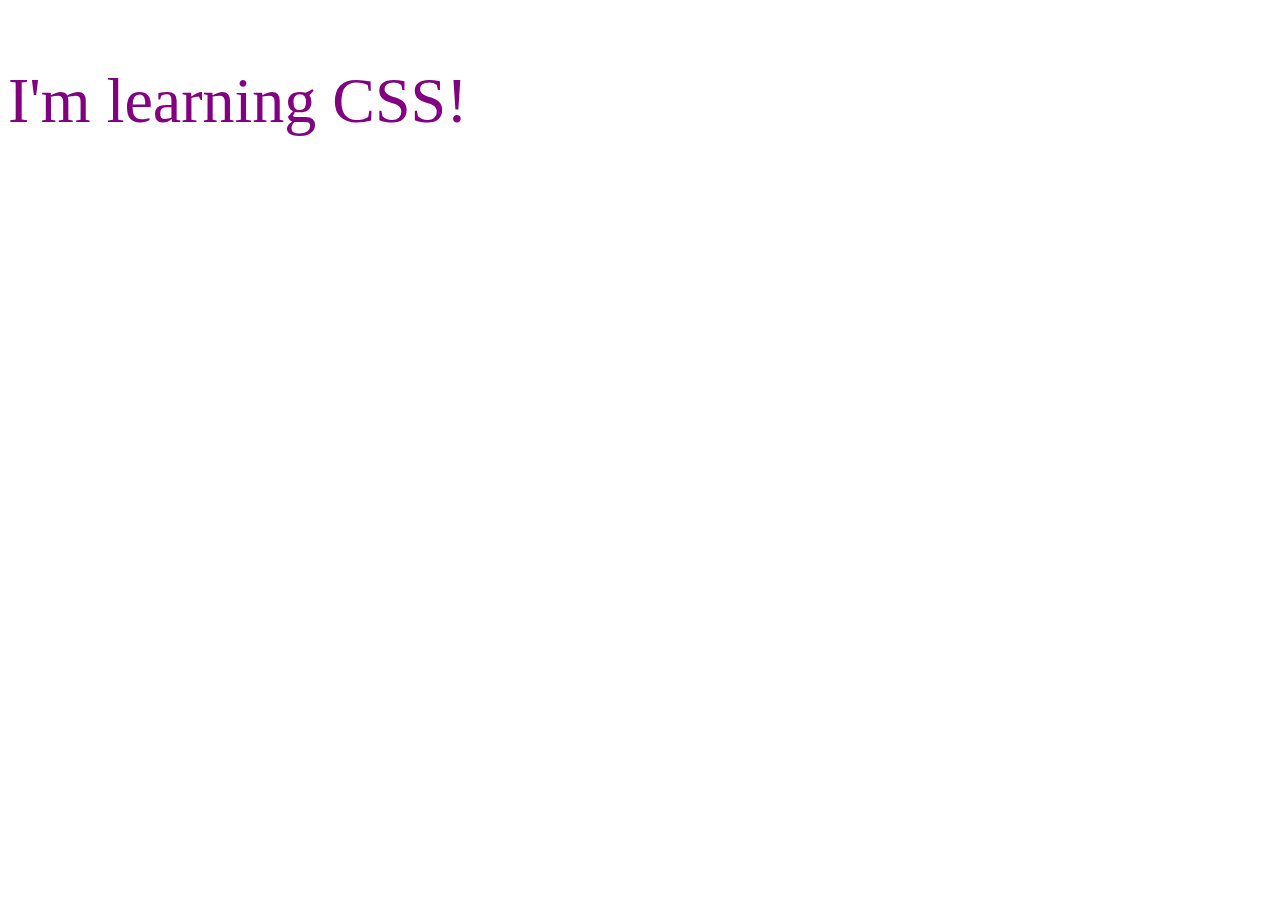
<file: First/index.html>
<!DOCTYPE html>
<html lang="en">
<head>
    <meta charset="UTF-8">
    <meta name="viewport" content="width=device-width, initial-scale=1.0">
    <title>Document</title>
    <link rel="stylesheet" href="css/style.css" type="text/css">
    
</head>

<body>
    <p>I'm learning CSS!</p>
</body>
</html>
</file>
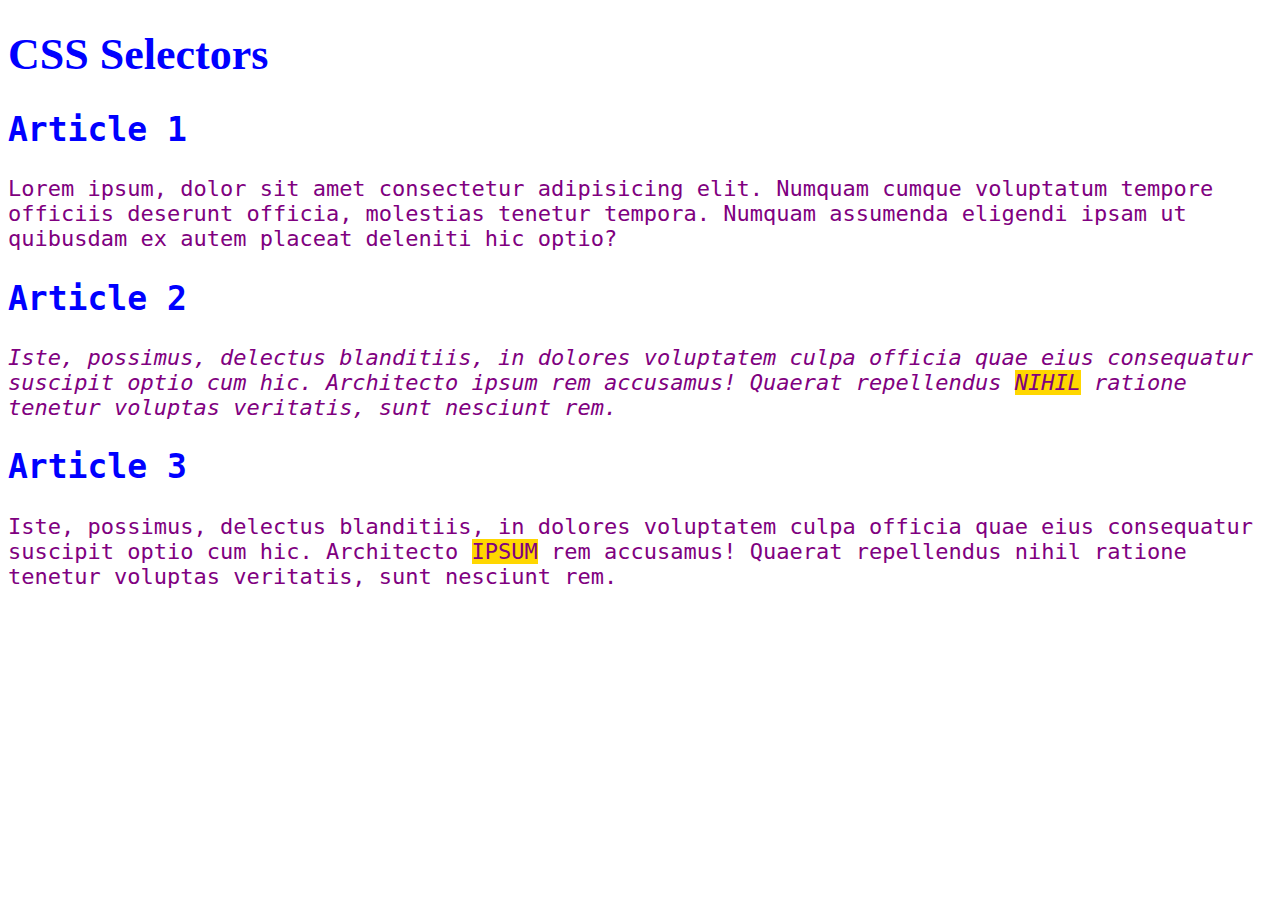
<file: Second/index.html>
<!DOCTYPE html>
<html lang="en">

<head>
    <meta charset="UTF-8">
    <meta http-equiv="X-UA-Compatible" content="IE=edge">
    <meta name="viewport" content="width=device-width, initial-scale=1.0">
    <title>CSS Selectors</title>
    <link rel="stylesheet" href="css/style.css">
</head>

<body>
    <header>
        <h1>CSS Selectors</h1>
    </header>
    <main>
        <article>
            <h2>Article 1</h2>
            <p>Lorem ipsum, dolor sit amet consectetur adipisicing elit. Numquam cumque voluptatum tempore officiis
                deserunt
                officia, molestias tenetur tempora. Numquam assumenda eligendi ipsam ut quibusdam ex autem placeat
                deleniti
                hic optio?</p>
        </article>
        <article>
            <h2>Article 2</h2>
            <p id="second" class="gray">Iste, possimus, delectus blanditiis, in dolores voluptatem culpa officia quae
                eius
                consequatur
                suscipit optio
                cum hic. Architecto ipsum rem accusamus! Quaerat repellendus <span class="highlight">nihil</span>
                ratione tenetur voluptas
                veritatis,
                sunt
                nesciunt rem.</p>
        </article>
        <article>
            <h2>Article 3</h2>
            <p class="gray">Iste, possimus, delectus blanditiis, in dolores voluptatem culpa officia quae eius
                consequatur
                suscipit optio
                cum hic. Architecto <span class="highlight">ipsum</span> rem accusamus! Quaerat repellendus nihil
                ratione tenetur voluptas
                veritatis,
                sunt
                nesciunt rem.</p>
        </article>
    </main>
</body>

</html>
</file>
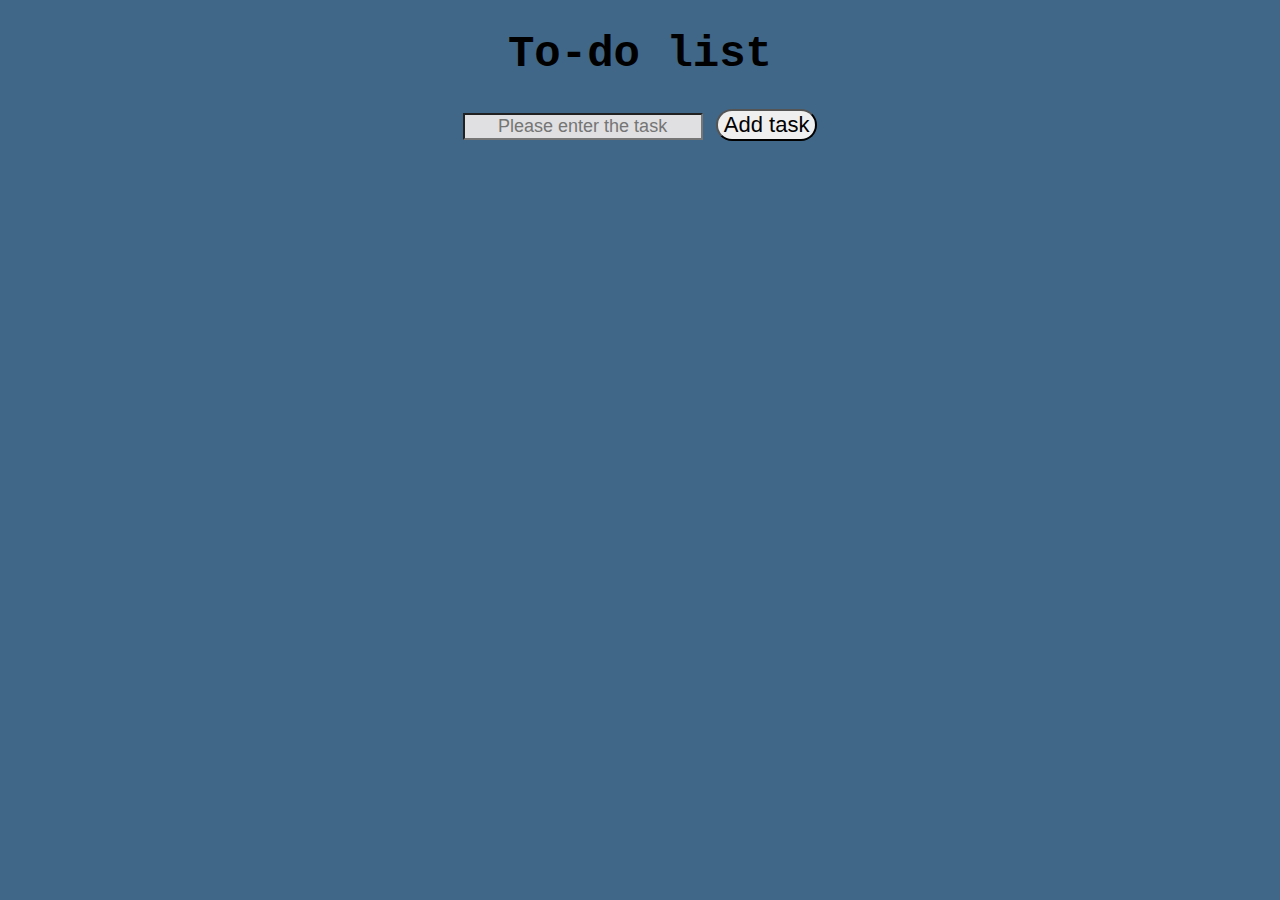
<file: testing/index.html>
<!DOCTYPE html>
<html lang="en">
<head>
    <meta charset="UTF-8">
    <meta name="viewport" content="width=device-width, initial-scale=1.0">
    <title>Task Adder</title>
    <link rel="stylesheet" href="style.css">
</head>
<body>
    <h1>To-do list</h1>
    <input id="taskinput" type="text" placeholder="Please enter the task">
    <button id="adtaskbtn">Add task</button>
    <ul id="tasklist">

    </ul>
    <script src="script.js"></script>
</body>
</html>
</file>
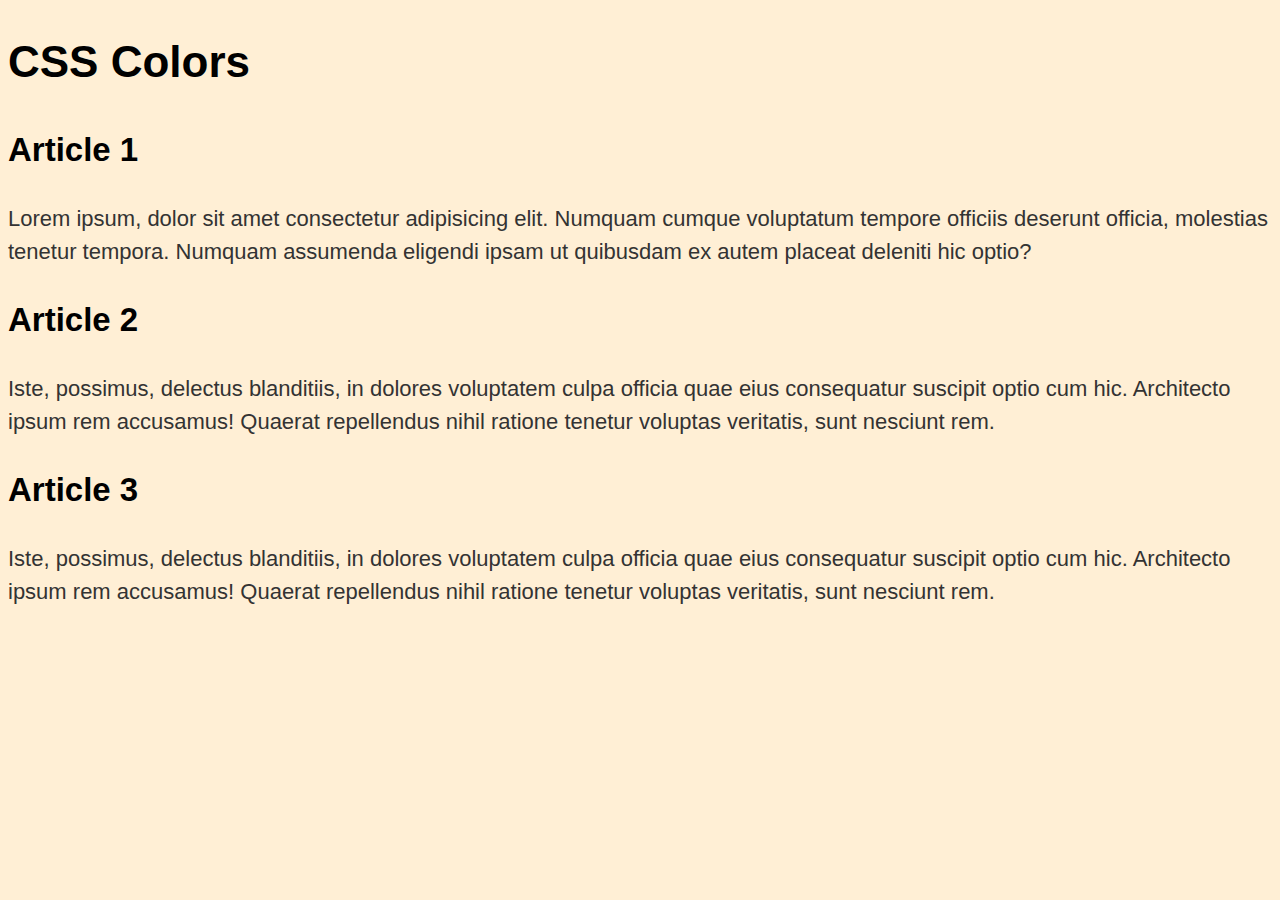
<file: Css/03_lession_color/index.html>
<!DOCTYPE html>
<html lang="en">

<head>
    <meta charset="UTF-8">
    <meta http-equiv="X-UA-Compatible" content="IE=edge">
    <meta name="viewport" content="width=device-width, initial-scale=1.0">
    <title>Document</title>
    <link rel="stylesheet" href="css/style.css">
</head>

<body>
    <header>
        <h1>CSS Colors</h1>
    </header>
    <main>
        <article>
            <h2>Article 1</h2>
            <p class="one">Lorem ipsum, dolor sit amet consectetur adipisicing elit. Numquam cumque voluptatum tempore
                officiis
                deserunt
                officia, molestias tenetur tempora. Numquam assumenda eligendi ipsam ut quibusdam ex autem placeat
                deleniti
                hic optio?</p>
        </article>
        <article>
            <h2>Article 2</h2>
            <p class="two">Iste, possimus, delectus blanditiis, in dolores voluptatem culpa officia quae
                eius
                consequatur
                suscipit optio
                cum hic. Architecto ipsum rem accusamus! Quaerat repellendus <span>nihil</span> ratione tenetur voluptas
                veritatis,
                sunt
                nesciunt rem.</p>
        </article>
        <article>
            <h2>Article 3</h2>
            <p class="three">Iste, possimus, delectus blanditiis, in dolores voluptatem culpa officia quae eius
                consequatur
                suscipit optio
                cum hic. Architecto <span>ipsum</span> rem accusamus! Quaerat repellendus nihil ratione tenetur voluptas
                veritatis,
                sunt
                nesciunt rem.</p>
        </article>
    </main>
</body>

</html>
</file>
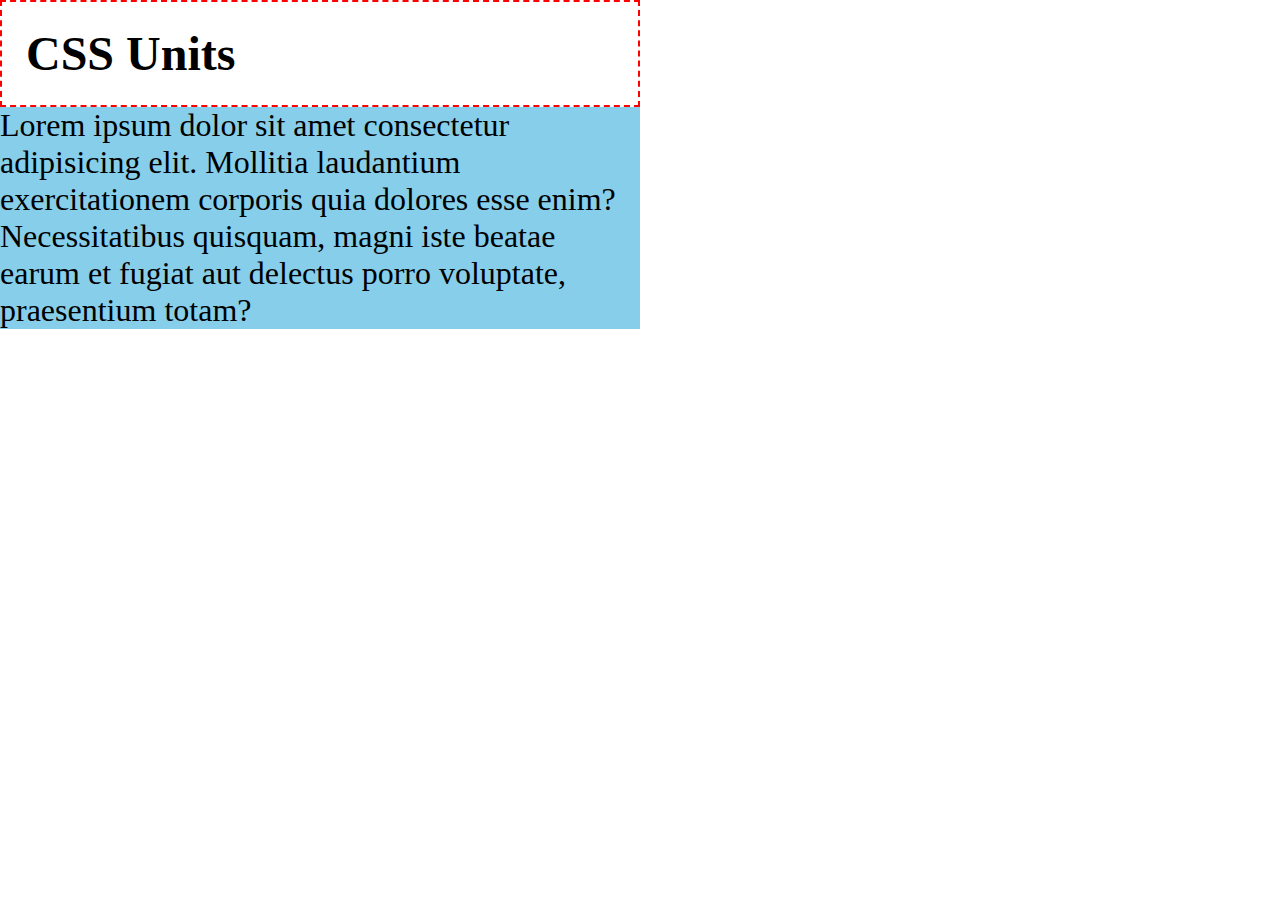
<file: Css/04_lession_units_sizes/index.html>
<!DOCTYPE html>
<html lang="en">

<head>
    <meta charset="UTF-8">
    <meta http-equiv="X-UA-Compatible" content="IE=edge">
    <meta name="viewport" content="width=device-width, initial-scale=1.0">
    <title>Document</title>
    <link rel="stylesheet" href="css/style.css">
</head>

<body>
    <header>
        <h1>CSS Units</h1>
    </header>
    <main>
        <p>Lorem ipsum dolor sit amet consectetur adipisicing elit. Mollitia laudantium exercitationem corporis quia
            dolores esse enim? Necessitatibus quisquam, magni iste beatae earum et fugiat aut delectus porro voluptate,
            praesentium totam?</p>

    </main>
</body>

</html>
</file>
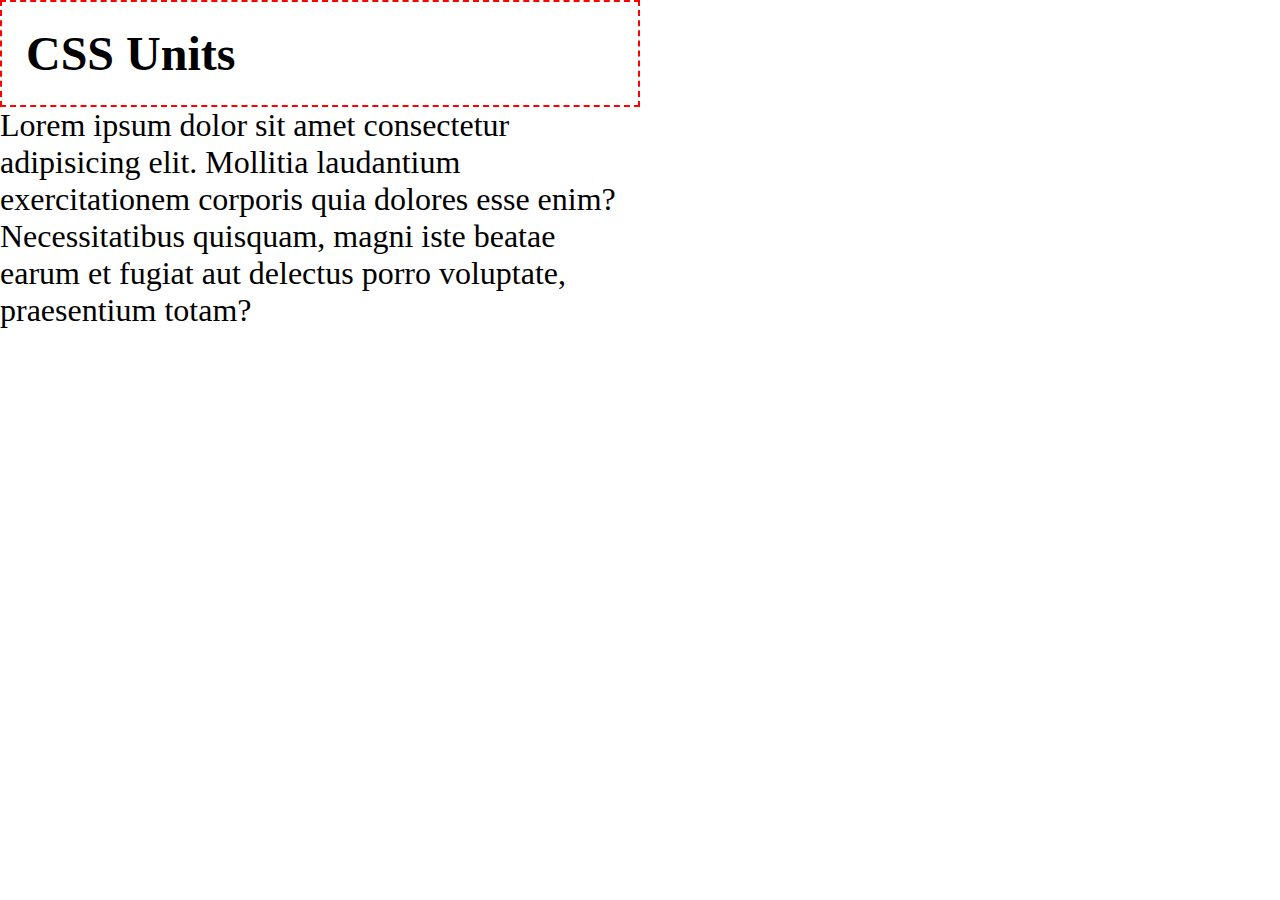
<file: Css/05_lesson_box_model/index.html>
<!DOCTYPE html>
<html lang="en">

<head>
    <meta charset="UTF-8">
    <meta http-equiv="X-UA-Compatible" content="IE=edge">
    <meta name="viewport" content="width=device-width, initial-scale=1.0">
    <title>Document</title>
    <link rel="stylesheet" href="css/style.css">
</head>

<body>
    <header>
        <h1>CSS Units</h1>
    </header>
    <main>
        <p>Lorem ipsum dolor sit amet consectetur adipisicing elit. Mollitia laudantium exercitationem corporis quia
            dolores esse enim? Necessitatibus quisquam, magni iste beatae earum et fugiat aut delectus porro voluptate,
            praesentium totam?
        </p>

    </main>
</body>

</html>
</file>
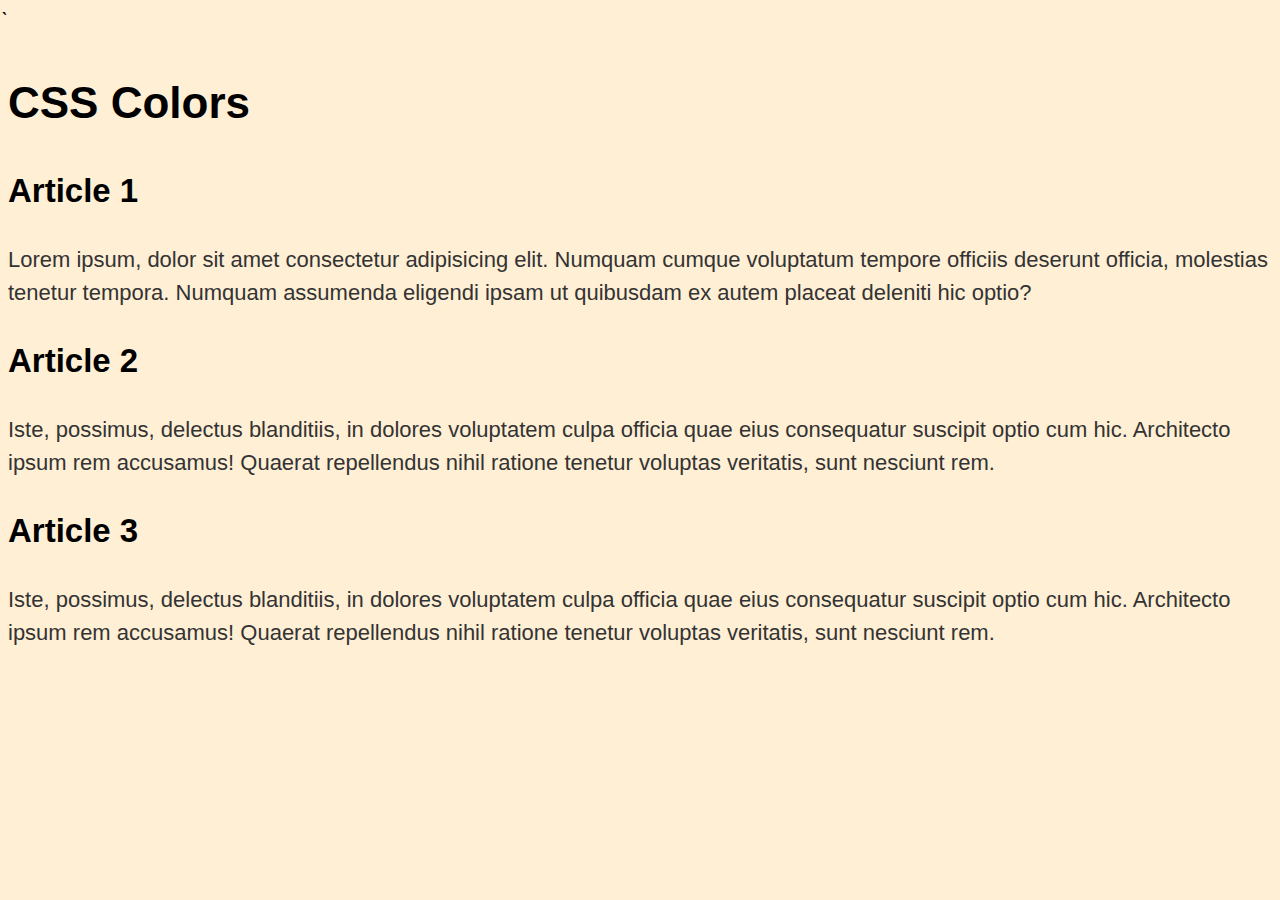
<file: Css/Third/index.html>
<!DOCTYPE html>
<html lang="en">

<head>
    <meta charset="UTF-8">
    <meta http-equiv="X-UA-Compatible" content="IE=edge">
    <meta name="viewport" content="width=device-width, initial-scale=1.0">
    <title>Document</title>
    <link rel="stylesheet" href="css/style.css">
</head>̀

<body>
    <header>
        <h1>CSS Colors</h1>
    </header>
    <main>
        <article>
            <h2>Article 1</h2>
            <p class="one">Lorem ipsum, dolor sit amet consectetur adipisicing elit. Numquam cumque voluptatum tempore
                officiis
                deserunt
                officia, molestias tenetur tempora. Numquam assumenda eligendi ipsam ut quibusdam ex autem placeat
                deleniti
                hic optio?</p>
        </article>
        <article>
            <h2>Article 2</h2>
            <p class="two">Iste, possimus, delectus blanditiis, in dolores voluptatem culpa officia quae
                eius
                consequatur
                suscipit optio
                cum hic. Architecto ipsum rem accusamus! Quaerat repellendus <span>nihil</span> ratione tenetur voluptas
                veritatis,
                sunt
                nesciunt rem.</p>
        </article>
        <article>
            <h2>Article 3</h2>
            <p class="three">Iste, possimus, delectus blanditiis, in dolores voluptatem culpa officia quae eius
                consequatur
                suscipit optio
                cum hic. Architecto <span>ipsum</span> rem accusamus! Quaerat repellendus nihil ratione tenetur voluptas
                veritatis,
                sunt
                nesciunt rem.</p>
        </article>
    </main>
</body>

</html>
</file>
<file: First/css/style.css>
p{
    font-size: 64px;
    color: purple;
}
</file>
<file: Second/css/style.css>
/* * {
    font-family: monospace;
    border: 1px solid red;
} */

body {
    font-size: 22px;
}

main {
    font-family: monospace;
}

button, input, textarea, select {
    font: inherit;
}

h1, h2 {
    color: blue;
}

p {
    color: purple!important;
}

/* use !important flag to make it override the style */
p {
    color: red;
    /* border: 1px solid red; */
}
.highlight {
    text-transform: uppercase;
    background-color: gold;
}

.gray {
    color: gray;
}

#second {
    font-style: italic;
}
</file>
<file: testing/style.css>
/* * {
    border: 1px solid #F00;
} */

body {
    font-family: 'Courier New', Courier, monospace;
    font-size: 22px;
    /* border: 1px solid #F00; */
    background-color: #416788;
    text-align: center;
}

input {
    background-color: #E0E0E2;
    text-align: center;
    font-size: large;
}

button {
    font-size: 22px;
    border-radius: 18px;
    cursor: pointer;
}

ul {
    cursor: pointer;
    text-align: left;
}

li {
    color: #7389AE;
}
</file>
<file: Css/03_lession_color/css/style.css>
body {
    font-size: 22px;
    font-family: Arial, Helvetica, sans-serif;
    line-height: 1.5;
    background: papayawhip;
    /* color: rgb(137, 120, 20); */
    color: rgb(0, 0, 0);

}


p {
    color: #333;
}

/* Color hex code can be paired */
/* like #F00 for #FF0000 */
</file>
<file: Css/04_lession_units_sizes/css/style.css>
/* header {
    width: 80%;
} */

* {
    margin: 0;
    padding: 0;
    box-sizing: border-box;
}

body {
    /* width: 100%; */
    min-height: 100vh;
}

h1 {
    border: 2px dashed red;
    width: 50%;
    font-size: 3rem;
    padding: 0.5em;
}

main {
    font-size: 2rem;
    /* parrent for p(para) */
    width: 50vw;
    background-color: skyblue;
}

p {
    font-size: 2rem;
    /* rem -> root element */
    /* em -> parent of the paragraph and doubles it */
    width: 40ch;
}
</file>
<file: Css/05_lesson_box_model/css/style.css>
* {
    margin: 0;
    padding: 0;
    box-sizing: border-box;
}

body {
    min-height: 100vh;
}

h1 {
    border: 2px dashed red;
    width: 50%;
    font-size: 3rem;
    padding: 0.5em;
}

main {
    font-size: 2rem;
}

p {
    font-size: 2rem;
    width: 40ch;
}
</file>
<file: Css/Third/css/style.css>
body {
    font-size: 22px;
    font-family: Arial, Helvetica, sans-serif;
    line-height: 1.5;
    background: papayawhip;
    /* color: rgb(137, 120, 20); */
    color: rgb(0, 0, 0);

}


p {
    color: #333;
}

/* Color hex code can be paired */
/* like #F00 for #FF0000 */
</file>
